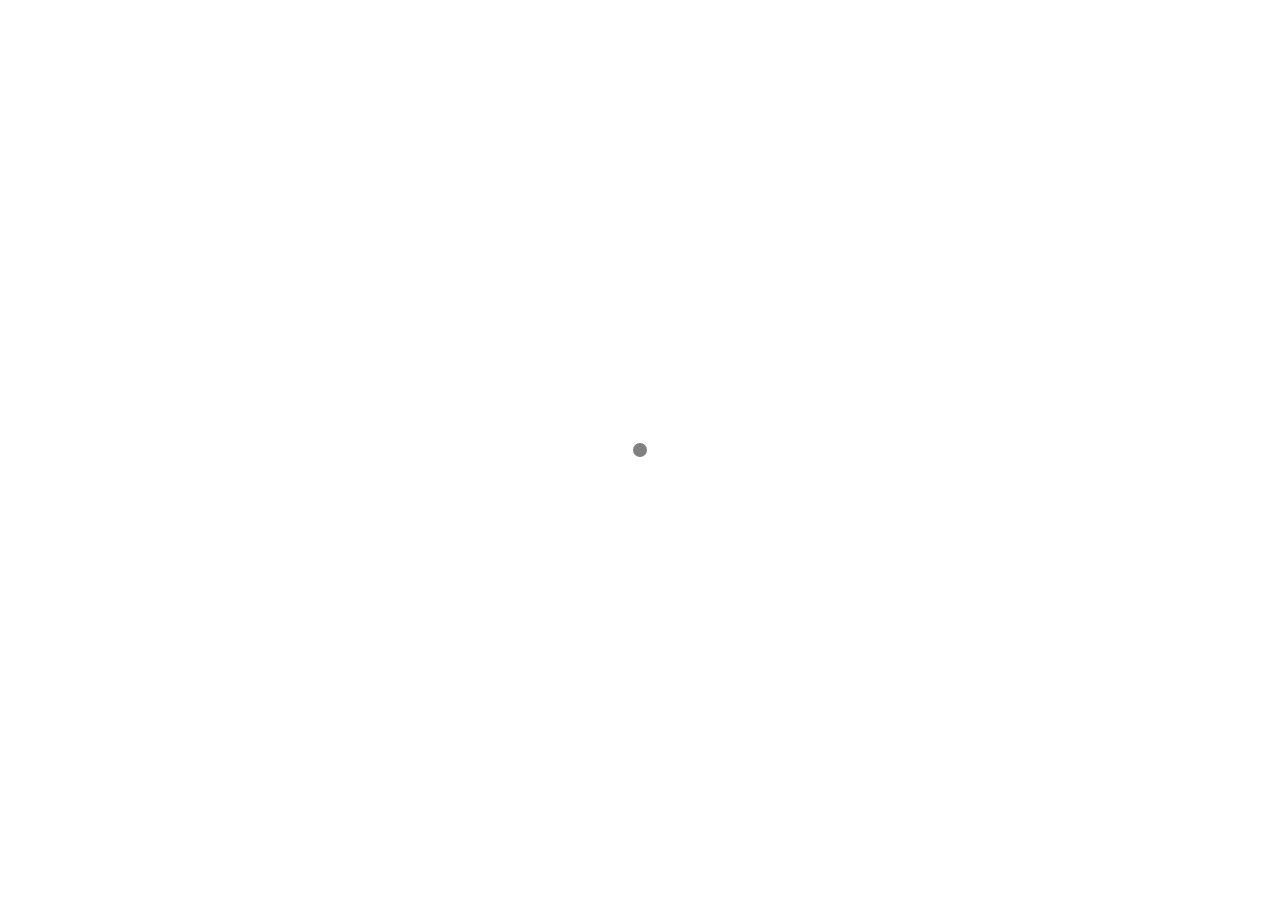
<file: index.html>
<!DOCTYPE html>
<html lang="zh-CN" class="loading">
<head>
    <meta charset="UTF-8" />
    <meta http-equiv="X-UA-Compatible" content="IE=edge,chrome=1" />
    <meta name="viewport" content="width=device-width, minimum-scale=1.0, maximum-scale=1.0, user-scalable=no">
    <title>Hexo</title>
    <meta name="apple-mobile-web-app-capable" content="yes" />
    <meta name="apple-mobile-web-app-status-bar-style" content="black-translucent">
    <meta name="google" content="notranslate" />
    <meta name="keywords" content="Fechin,"> 
    
    <meta name="author" content="chengldu"> 
    <link rel="alternative" href="atom.xml" title="Hexo" type="application/atom+xml"> 
    <link rel="icon" href="/img/favicon.png"> 
    
    
    
    <meta name="twitter:card" content="summary"/>
    <meta name="twitter:title" content="Hexo"/>
    
    
    
    
    
    <meta property="og:site_name" content="Hexo"/>
    <meta property="og:type" content="object"/>
    <meta property="og:title" content="Hexo"/>
    
    
<link rel="stylesheet" href="/css/diaspora.css">

    <script>window.searchDbPath = "/search.xml";</script>
    <link rel="preconnect" href="https://fonts.googleapis.com">
    <link rel="preconnect" href="https://fonts.gstatic.com" crossorigin>
    <link href="https://fonts.googleapis.com/css2?family=Source+Code+Pro&display=swap" rel="stylesheet">
<meta name="generator" content="Hexo 6.3.0"></head>

<body class="loading">
    <span id="config-title" style="display:none">Hexo</span>
    <div id="loader"></div>
    <div class="nav">
    <ul id="menu-menu" class="menu">
        
        <li class="pview menu-item menu-item-type-post_type menu-item-object-page">
            <a href="//" title="首页" target="_blank" rel="noopener">首页</a>
        </li>
        
        <li class="pview menu-item menu-item-type-post_type menu-item-object-page">
            <a href="/categories/" title="分类" target="_blank" rel="noopener">分类</a>
        </li>
        
        <li class="pview menu-item menu-item-type-post_type menu-item-object-page">
            <a href="/tags/" title="标签" target="_blank" rel="noopener">标签</a>
        </li>
        
        <li class="pview menu-item menu-item-type-post_type menu-item-object-page">
            <a href="/archives/" title="归档" target="_blank" rel="noopener">归档</a>
        </li>
        
        <li class="pview menu-item menu-item-type-post_type menu-item-object-page">
            <a href="/about/" title="关于" target="_blank" rel="noopener">关于</a>
        </li>
        
    </ul>
	<span class="target"></span>
	<center>
	<div class="hitokoto">
		<span class="typed" id="hitokoto" data-st="true"></span>
	</div>
	</center>
	
	<p class="footerlinks">
		<a href="#" class="iconfont icon-null"></a>
		
            <a href="/" title="facebook" class="iconfont icon-facebook" target="_blank" rel="noopener"> </a>
        
            <a href="/" title="twitter" class="iconfont icon-twitter" target="_blank" rel="noopener"> </a>
        
            <a href="/" title="github" class="iconfont icon-github" target="_blank" rel="noopener"> </a>
        
            <a href="/img/logo.png" title="wechat" class="iconfont icon-wechat" target="_blank" rel="noopener"> </a>
        
            <a href="mailto:xxxx@gmail.com" title="email" class="iconfont icon-email" target="_blank" rel="noopener"> </a>
        
		<a href="#" class="iconfont icon-null"></a>
	</p>
	
    <p id="copyright">
        &copy; 2023 chengldu.
        <span> | </span>Powered by <a href="https://hexo.io/" title="Hexo" target="_blank" rel="noopener">Hexo</a>
        <span> | </span>Theme <a href="https://github.com/Fechin/hexo-theme-diaspora" title="Diaspora" target="_blank" rel="noopener">Diaspora</a> by Fechin
		
		<span> | </span><a rel="nofollow" href="http://www.beian.miit.gov.cn" target="_blank">冀ICP备xxxxxxx号</a>
		
    </p>
</div>

<div id="container">
    
<div id="screen">
    <div id="mark">
        <div class="layer" data-depth="0.4">
            <img src="/img/welcome-cover.jpg" id="cover" crossorigin="anonymous" width="1920" height="1080">
        </div>
    </div>
    <div id="vibrant">
        <svg viewbox="0 0 2880 1620" height="100%" preserveaspectratio="xMaxYMax slice">
            <polygon opacity="0.7" points="2000,1620 0,1620 0,0 600,0 "/>
        </svg>
        <div></div>
    </div>
    <div id="header">
        <div>
            <a class="image-logo" href="/"></a>
			
            <div class="iconfont icon-menu switchmenu"></div>
        </div>
    </div>
    
    <div id="post0">
        <p>九月 26, 2023</p>
        <h2><a href="/2023/09/26/hello-world/" title="欢迎来到成成的世界" class="posttitle">欢迎来到成成的世界</a></h2>
        <p class="summary">Hello my pigMore info: Writing
Run server1$ hexo server

...</p>
    </div>
    
</div>

    <div id="primary">
        
    </div>
    
</div>
<div id="preview"></div>



</body>


<script src="//lib.baomitu.com/jquery/1.8.3/jquery.min.js"></script>
<script src="/js/plugin.js"></script>
<script src="/js/typed.js"></script>
<script src="/js/diaspora.js"></script>


<link rel="stylesheet" href="/photoswipe/photoswipe.css">
<link rel="stylesheet" href="/photoswipe/default-skin/default-skin.css">


<script src="/photoswipe/photoswipe.min.js"></script>
<script src="/photoswipe/photoswipe-ui-default.min.js"></script>


<!-- Root element of PhotoSwipe. Must have class pswp. -->
<div class="pswp" tabindex="-1" role="dialog" aria-hidden="true">
    <!-- Background of PhotoSwipe. 
         It's a separate element as animating opacity is faster than rgba(). -->
    <div class="pswp__bg"></div>
    <!-- Slides wrapper with overflow:hidden. -->
    <div class="pswp__scroll-wrap">
        <!-- Container that holds slides. 
            PhotoSwipe keeps only 3 of them in the DOM to save memory.
            Don't modify these 3 pswp__item elements, data is added later on. -->
        <div class="pswp__container">
            <div class="pswp__item"></div>
            <div class="pswp__item"></div>
            <div class="pswp__item"></div>
        </div>
        <!-- Default (PhotoSwipeUI_Default) interface on top of sliding area. Can be changed. -->
        <div class="pswp__ui pswp__ui--hidden">
            <div class="pswp__top-bar">
                <!--  Controls are self-explanatory. Order can be changed. -->
                <div class="pswp__counter"></div>
                <button class="pswp__button pswp__button--close" title="Close (Esc)"></button>
                <button class="pswp__button pswp__button--share" title="Share"></button>
                <button class="pswp__button pswp__button--fs" title="Toggle fullscreen"></button>
                <button class="pswp__button pswp__button--zoom" title="Zoom in/out"></button>
                <!-- Preloader demo http://codepen.io/dimsemenov/pen/yyBWoR -->
                <!-- element will get class pswp__preloader--active when preloader is running -->
                <div class="pswp__preloader">
                    <div class="pswp__preloader__icn">
                      <div class="pswp__preloader__cut">
                        <div class="pswp__preloader__donut"></div>
                      </div>
                    </div>
                </div>
            </div>
            <div class="pswp__share-modal pswp__share-modal--hidden pswp__single-tap">
                <div class="pswp__share-tooltip"></div> 
            </div>
            <button class="pswp__button pswp__button--arrow--left" title="Previous (arrow left)">
            </button>
            <button class="pswp__button pswp__button--arrow--right" title="Next (arrow right)">
            </button>
            <div class="pswp__caption">
                <div class="pswp__caption__center"></div>
            </div>
        </div>
    </div>
</div>






</html>
</file>
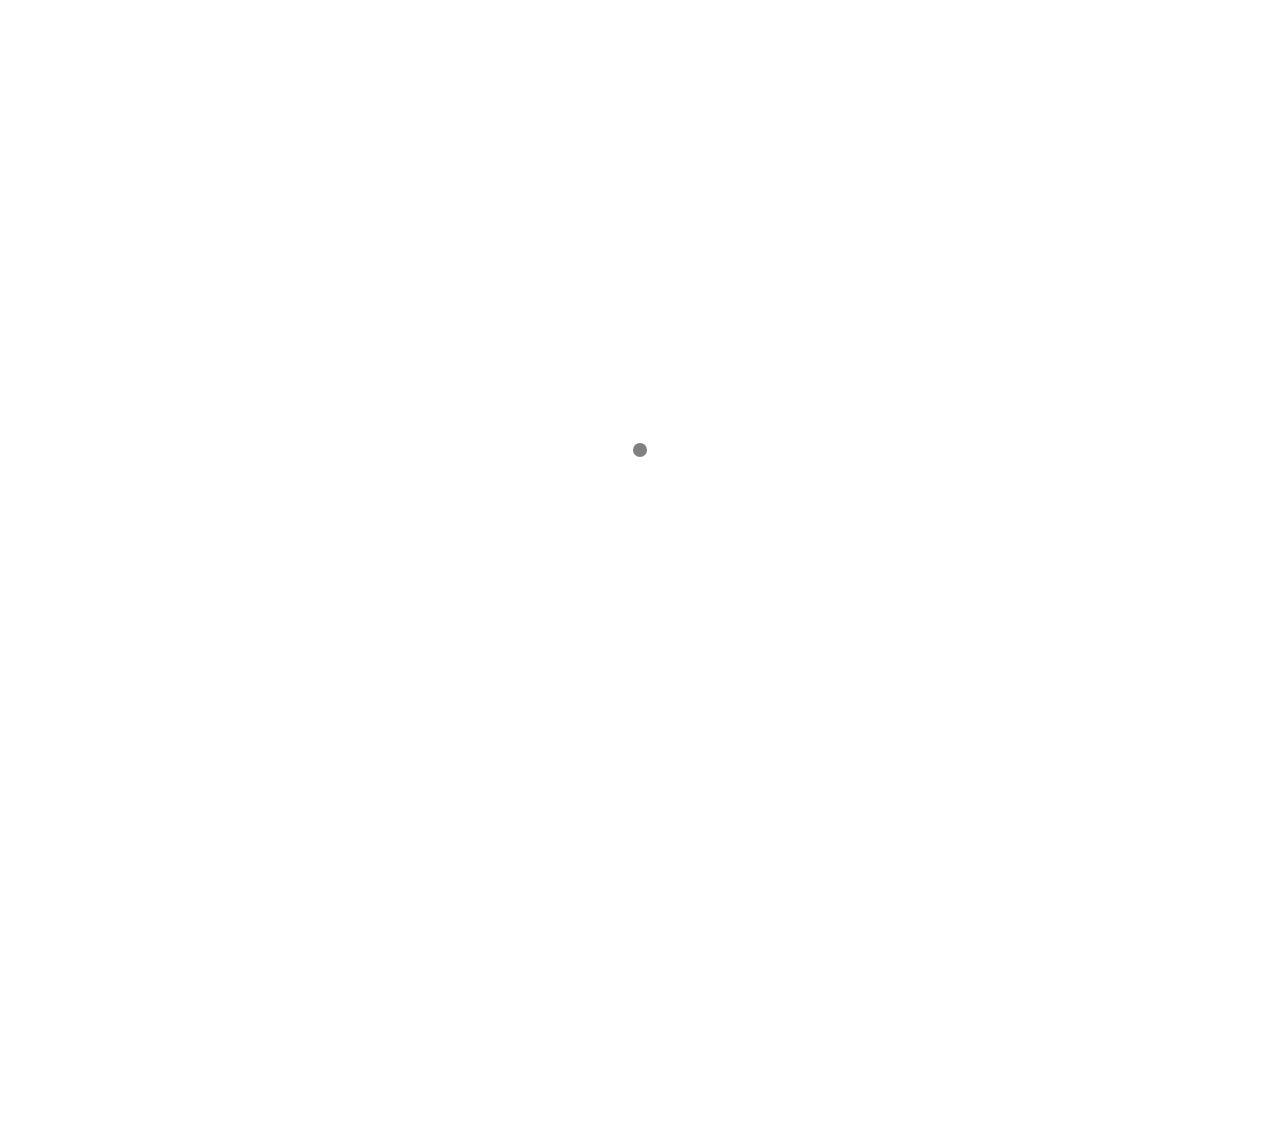
<file: 2023/09/26/hello-world/index.html>
<!DOCTYPE html>
<html lang="zh-CN" class="loading">
<head>
    <meta charset="UTF-8" />
    <meta http-equiv="X-UA-Compatible" content="IE=edge,chrome=1" />
    <meta name="viewport" content="width=device-width, minimum-scale=1.0, maximum-scale=1.0, user-scalable=no">
    <title>欢迎来到成成的世界 - Hexo</title>
    <meta name="apple-mobile-web-app-capable" content="yes" />
    <meta name="apple-mobile-web-app-status-bar-style" content="black-translucent">
    <meta name="google" content="notranslate" />
    <meta name="keywords" content="Fechin,"> 
    <meta name="description" content="Hello my pigMore info: Writing
Run server1$ hexo server

More info: Server
Generate static files1$ ,"> 
    <meta name="author" content="chengldu"> 
    <link rel="alternative" href="atom.xml" title="Hexo" type="application/atom+xml"> 
    <link rel="icon" href="/img/favicon.png"> 
    
    
    
    <meta name="twitter:card" content="summary"/>
    <meta name="twitter:title" content="欢迎来到成成的世界 - Hexo"/>
    <meta name="twitter:description" content="Hello my pigMore info: Writing
Run server1$ hexo server

More info: Server
Generate static files1$ ,"/>
    
    
    
    
    <meta property="og:site_name" content="Hexo"/>
    <meta property="og:type" content="object"/>
    <meta property="og:title" content="欢迎来到成成的世界 - Hexo"/>
    <meta property="og:description" content="Hello my pigMore info: Writing
Run server1$ hexo server

More info: Server
Generate static files1$ ,"/>
    
<link rel="stylesheet" href="/css/diaspora.css">

    <script>window.searchDbPath = "/search.xml";</script>
    <link rel="preconnect" href="https://fonts.googleapis.com">
    <link rel="preconnect" href="https://fonts.gstatic.com" crossorigin>
    <link href="https://fonts.googleapis.com/css2?family=Source+Code+Pro&display=swap" rel="stylesheet">
<meta name="generator" content="Hexo 6.3.0"></head>

<body class="loading">
    <span id="config-title" style="display:none">Hexo</span>
    <div id="loader"></div>
    <div id="single">
    <div id="top" style="display: block;">
    <div class="bar" style="width: 0;"></div>
    <a class="iconfont icon-home image-icon" href="javascript:;" data-url="https://chengldu.github.io"></a>
    <div title="播放/暂停" class="iconfont icon-play"></div>
    <h3 class="subtitle">欢迎来到成成的世界</h3>
    <div class="social">
        <div>
            <div class="share">
                <a title="获取二维码" class="iconfont icon-scan" href="javascript:;"></a>
            </div>
            <div id="qr"></div>
        </div>
    </div>
    <div class="scrollbar"></div>
</div>

    <div class="section">
        <div class="article">
    <div class='main'>
        <h1 class="title">欢迎来到成成的世界</h1>
        <div class="stuff">
            <span>九月 26, 2023</span>
            

        </div>
        <div class="content markdown">
            <h2 id="Hello-my-pig"><a href="#Hello-my-pig" class="headerlink" title="Hello my pig"></a>Hello my pig</h2><p>More info: <a target="_blank" rel="noopener" href="https://hexo.io/docs/writing.html">Writing</a></p>
<h3 id="Run-server"><a href="#Run-server" class="headerlink" title="Run server"></a>Run server</h3><figure class="highlight bash"><table><tr><td class="gutter"><pre><span class="line">1</span><br></pre></td><td class="code"><pre><span class="line">$ hexo server</span><br></pre></td></tr></table></figure>

<p>More info: <a target="_blank" rel="noopener" href="https://hexo.io/docs/server.html">Server</a></p>
<h3 id="Generate-static-files"><a href="#Generate-static-files" class="headerlink" title="Generate static files"></a>Generate static files</h3><figure class="highlight bash"><table><tr><td class="gutter"><pre><span class="line">1</span><br></pre></td><td class="code"><pre><span class="line">$ hexo generate</span><br></pre></td></tr></table></figure>

<p>More info: <a target="_blank" rel="noopener" href="https://hexo.io/docs/generating.html">Generating</a></p>
<h3 id="Deploy-to-remote-sites"><a href="#Deploy-to-remote-sites" class="headerlink" title="Deploy to remote sites"></a>Deploy to remote sites</h3><figure class="highlight bash"><table><tr><td class="gutter"><pre><span class="line">1</span><br></pre></td><td class="code"><pre><span class="line">$ hexo deploy</span><br></pre></td></tr></table></figure>

<p>More info: <a target="_blank" rel="noopener" href="https://hexo.io/docs/one-command-deployment.html">Deployment</a></p>

            <!--[if lt IE 9]><script>document.createElement('audio');</script><![endif]-->
            <audio id="audio" loop="1" preload="auto" controls="controls" data-autoplay="false">
                <source type="audio/mpeg" src="">
            </audio>
            
                <ul id="audio-list" style="display:none">
                    
                        
                            <li title="0" data-url="http://link.hhtjim.com/163/425570952.mp3"></li>
                        
                    
                        
                            <li title="1" data-url="http://link.hhtjim.com/163/425570952.mp3"></li>
                        
                    
                </ul>
            
        </div>
        
        
    <div id="gitalk-container" class="comment link"
		data-enable="false"
        data-ae="false"
        data-ci=""
        data-cs=""
        data-r=""
        data-o=""
        data-a=""
        data-d="false"
    >查看评论</div>


    </div>
    
</div>


    </div>
</div>
</body>


<script src="//lib.baomitu.com/jquery/1.8.3/jquery.min.js"></script>
<script src="/js/plugin.js"></script>
<script src="/js/typed.js"></script>
<script src="/js/diaspora.js"></script>


<link rel="stylesheet" href="/photoswipe/photoswipe.css">
<link rel="stylesheet" href="/photoswipe/default-skin/default-skin.css">


<script src="/photoswipe/photoswipe.min.js"></script>
<script src="/photoswipe/photoswipe-ui-default.min.js"></script>


<!-- Root element of PhotoSwipe. Must have class pswp. -->
<div class="pswp" tabindex="-1" role="dialog" aria-hidden="true">
    <!-- Background of PhotoSwipe. 
         It's a separate element as animating opacity is faster than rgba(). -->
    <div class="pswp__bg"></div>
    <!-- Slides wrapper with overflow:hidden. -->
    <div class="pswp__scroll-wrap">
        <!-- Container that holds slides. 
            PhotoSwipe keeps only 3 of them in the DOM to save memory.
            Don't modify these 3 pswp__item elements, data is added later on. -->
        <div class="pswp__container">
            <div class="pswp__item"></div>
            <div class="pswp__item"></div>
            <div class="pswp__item"></div>
        </div>
        <!-- Default (PhotoSwipeUI_Default) interface on top of sliding area. Can be changed. -->
        <div class="pswp__ui pswp__ui--hidden">
            <div class="pswp__top-bar">
                <!--  Controls are self-explanatory. Order can be changed. -->
                <div class="pswp__counter"></div>
                <button class="pswp__button pswp__button--close" title="Close (Esc)"></button>
                <button class="pswp__button pswp__button--share" title="Share"></button>
                <button class="pswp__button pswp__button--fs" title="Toggle fullscreen"></button>
                <button class="pswp__button pswp__button--zoom" title="Zoom in/out"></button>
                <!-- Preloader demo http://codepen.io/dimsemenov/pen/yyBWoR -->
                <!-- element will get class pswp__preloader--active when preloader is running -->
                <div class="pswp__preloader">
                    <div class="pswp__preloader__icn">
                      <div class="pswp__preloader__cut">
                        <div class="pswp__preloader__donut"></div>
                      </div>
                    </div>
                </div>
            </div>
            <div class="pswp__share-modal pswp__share-modal--hidden pswp__single-tap">
                <div class="pswp__share-tooltip"></div> 
            </div>
            <button class="pswp__button pswp__button--arrow--left" title="Previous (arrow left)">
            </button>
            <button class="pswp__button pswp__button--arrow--right" title="Next (arrow right)">
            </button>
            <div class="pswp__caption">
                <div class="pswp__caption__center"></div>
            </div>
        </div>
    </div>
</div>






</html>
</file>
<file: css/diaspora.css>
body,div,h1,h2,h3,h4,h5,p,ul,li {margin:0;padding:0;font-weight:normal;list-style:none;}
html {-webkit-text-size-adjust:100%;}
html,body {-webkit-tap-highlight-color:rgba(0,0,0,0);-webkit-font-smoothing:antialiased;background:#fff;}
body {font-family:'PingFang SC','Hiragino Sans GB','Microsoft Yahei','WenQuanYi Micro Hei',sans-serif;font-size:14px;position:relative;overflow-x:hidden;}
body:before {background:grey;position:absolute;content:'';display:block;width:14px;height:14px;left:50%;top:50%;margin-left:-7px;margin-top:-7px;border-radius:50%;-webkit-border-radius:50%;-moz-border-radius:50%;-webkit-animation:loading 2s ease-out forwards infinite;-moz-animation:loading 2s ease-out forwards infinite;display:none;}
body.loading:before {display:block;}
@-webkit-keyframes loading {
  0% {-webkit-transform:scale(0.3);}
  50% {-webkit-transform:scale(1.0);}
  100% {-webkit-transform:scale(0.3);}
}
@-moz-keyframes loading {
  0% {-moz-transform:scale(0.3);}
  50% {-moz-transform:scale(1.0);}
  100% {-moz-transform:scale(0.3);}
}
body.loading #container,body.loading #single,body.loading .nav {opacity:0;}
html.loading,body.loading {height:100%;overflow:hidden;}
a,a:hover {text-decoration:none;}
img {display:block;max-width:100%;height:auto;}
audio {display:none;visibility:hidden;opacity:0;width:0;height:0;}
#screen {position:relative;}
#mark {width:100%;height:560px;overflow:hidden;}
.layer {position:relative;}
#cover {position:absolute;max-width:none;}
#header {position:absolute;top:70px;width:100%;}
#header > div {margin:0 60px;position:relative;}
.icon-menu {font-size:20px;padding:6px 6px 5px;border-radius:2px;cursor:pointer;position:absolute;z-index:4;right:0;top:0;margin-top:-3px;background:rgba(255,255,255,.9);}
.icon-search {font-size:20px;padding:6px 6px 5px;border-radius:2px;cursor:pointer;position:absolute;z-index:4;right:40px;top:0;margin-top:-3px;background:rgba(255,255,255,.9);}
.image-logo {z-index:4;position:relative;display:inline-block;-webkit-background-size:75px 32px;-moz-background-size:75px 32px;background-size:75px 32px;background-repeat:no-repeat;background-position:center center;-webkit-mask-box-image:url("/img/logo.png");background-color:white;width:75px;height:32px;mask-image:url("/img/logo.png");mask-size:contain;transition: background-color 0.5s ease-in-out;}
body.mu .image-logo {background-color:black;}
#vibrant {position:absolute;top:0;left:0;width:100%;height:100%;}
#vibrant div {position:absolute;top:0;left:0;width:100%;height:100%;opacity:0;background-color:#000;}
#post0 {width:28%;position:absolute;top:42%;left:10%;}
#post0 p:first-child {color:#fff;font-size:12px;}
#post0 h2 {font-size:28px;margin-top:15px;}
#post0 h2 a {color:#fff;}
#post0 h2 + p {color:#fff;font-size:14px;margin-top:30px;}
.post {margin:100px auto 0;width:1200px;position:relative;}
.post > a {display:inline-block;width:680px;height:440px;overflow:hidden;position:relative;z-index:3;}
.else {position:absolute;background:#fff;text-align:left;top:20px;height:398px;width:498px;border:1px solid #eaeaea;}
.post:nth-child(odd) {text-align:left;}
.post:nth-child(even) {text-align:right;}
.post:nth-child(odd) .else {left:660px;}
.post:nth-child(even) .else {right:660px;}
.else p:first-child {color:#999;font-size:12px;margin:80px 0 0 80px;}
.else h3 {font-size:30px;line-height:1.1;margin:10px 100px 0 80px;}
.else h3 a {color:#333;}
.else h3 + p {color:#555;margin:10px 100px 0 80px;font-size:14px;line-height:1.8;}
.here {position:absolute;left:80px;bottom:80px;color:#999;font-size:13px;}
.here span {display:inline-block;vertical-align:middle;margin-right:10px;font-family:"icomoon","Hiragino Sans GB","Hiragino Sans GB W3","Microsoft YaHei","WenQuanYi Micro Hei",sans-serif;}
.here span:before {display:inline-block;vertical-align:top;margin-right:7px;font-size:16px;}
.here a {display:inline-block;cursor:default;}
#pager {text-align:center;margin:70px 0 0;position:relative;}
#pager a {font-size:14px;letter-spacing:5px;color:#666;border:1px solid #dadada;padding:10px 40px;background:#fff;}
#loader {display:none;position:fixed;top:0;width:100%;height:3px;z-index:100;background-image:-webkit-linear-gradient(left,#F16F5C 0%,#F16F5C 12.5%,#5B56DD 12.5%,#5B56DD 25%,#E15CED 25%,#E15CED 37.5%,#27E559 37.5%,#27E559 50%,#18C8C9 50%,#18C8C9 62.5%,#DC8987 62.5%,#DC8987 75%,#BB83D6 75%,#BB83D6 87.5%,#E774BD 87.5%,#E774BD 100%);background-image:-moz-linear-gradient(left,#F16F5C 0%,#F16F5C 12.5%,#5B56DD 12.5%,#5B56DD 25%,#E15CED 25%,#E15CED 37.5%,#27E559 37.5%,#27E559 50%,#18C8C9 50%,#18C8C9 62.5%,#DC8987 62.5%,#DC8987 75%,#BB83D6 75%,#BB83D6 87.5%,#E774BD 87.5%,#E774BD 100%);}
#top {height:50px;text-align:center;border-bottom:1px solid #f7f7f7;background:#fefefe;width:100%;position:fixed;top:0;z-index:10;display:none;}
body.touch #top {position:relative;}
.icon-icon {color:#333;font-size:20px;position:absolute;left:14px;top:16px;}
.image-icon {-webkit-background-size:24px 24px;-moz-background-size:24px 24px;background-size:24px 24px;background-position:center center;background-repeat:no-repeat;width:24px;height:24px;position:absolute;left:14px;top:15px;color:#333;}
.image-icon:hover {color:black;}
.subtitle {color:#666;font-size:14px;margin-top:16px;display:none;}
.icon-play,.icon-pause,.icon-images {position:absolute;left:70px;color:#666;top:17px;font-size:18px;cursor:pointer;}
.icon-images {left:100px;}
.icon-images.active {color:#EF6D57;}
#top .count {display:none;}
.social {position:absolute;right:0;height:30px;top:12px;}
.share a {display:inline-block;color:#666;margin-right:15px;}
.share a:hover {color:#333;}
.share {position:relative;}
.social > div {display:inline-block;font-size:20px;color:#666;cursor:pointer;margin-left:15px;}
#qr {z-index:10;display:none;position:absolute;background:#fff;padding:16px;border:1px solid #f7f7f7;right:10px;top:50px;}
.bar {position:absolute;height:100%;background:rgba(0,0,0,.07);z-index:-1;width:0;-webkit-transition:width .5s ease;-moz-transition:width .5s ease;transition:width .5s ease;}
.scrollbar {position:absolute;height:2px;width:10px;top:0;background-color:#50bcb6;-webkit-transition:width .5s ease;-moz-transition:width .5s ease;transition:width .5s ease;}
body.touch .scrollbar {display:none;}
.nav {position:fixed;height:100%;width:100%;background:rgba(255,255,255,.97);z-index:3;top:-100%;-webkit-transition:top 0.3s cubic-bezier(0.4,0,0.2,1);-moz-transition:top 0.3s cubic-bezier(0.4,0,0.2,1);transition:top 0.3s cubic-bezier(0.4,0,0.2,1);}
body.mu {overflow:hidden;height:100%;}
html.mu {height:100%;}
body.mu .icon-menu {color:#333;background: none;}
body.mu .icon-search {color:#333;background: none;}
body.mu .icon-menu:before {content:"\e689";}
body.mu .nav {top:0;}
body.mu .icon-logo {color:#333;}
.menu {text-align:center;margin-top:200px;}
.menu ul {display: -webkit-box;display: -ms-flexbox;display: flex;-webkit-box-pack: center;-ms-flex-pack: center;justify-content: center;-ms-flex-wrap: wrap;flex-wrap: wrap;list-style-type: none;padding: 0;}
.menu li {font-size:18px;display:inline-block;margin:0 2px 2px 0;}
.menu li:not(:last-child) {margin-right: 5px;}
.menu a {display: block;font-size: 20px;color: #666;text-decoration: none;padding: 5px;margin: auto 10px;border-bottom: .1em solid transparent;}
.menu a:hover {color:#333; border-bottom: .1em solid #9e1900; padding-bottom: .15em; transition: 150ms ease-in-out;}
.nav p {color:#999;font-size:12px;position:absolute;width:100%;text-align:center;bottom:30px;}
.nav p a {color:#999;text-decoration:underline;}
.nav p:first-letter {font-family:sans-serif;}
.nav .hitokoto {text-align:center;font-size: 16px;margin: 10% auto 10px;padding: 10px 20px 10px;color: darkgray;max-width:800;}
.nav .footerlinks {font-size: 45px; margin: 20px 1px 30px;padding: 10px 1px 10px;}
.nav .footerlinks a {font-size: 35px; text-decoration:none;}
.nav .footerlinks a:hover { color: #737373;}/* 鼠标移动到链接上 */

.set {display:block;max-width:768px;margin:0 auto 30px;line-height:2;padding-left:30px}
.set h3 {font-size:22px;font-weight:500;margin:15px 0 20px}
.set a {display:inline-block;position:relative;color:#424242;padding:5px 5px;}
.set a::before {content:"";position:absolute;width:0;right:0;bottom:0;height:2px;background:#2196F3}
.set a:hover {color:#2196F3!important}
.set .category-list-item,.set .tag-list-item {display:inline-block;font-size:17px;text-align:left}
.set .category-list-item .category-list-count,.set .category-list-item .tag-list-count,.set .tag-list-item .category-list-count,.set .tag-list-item .tag-list-count {color:#9E9E9E;font-style:normal}
.set .category-list-item .category-list-count::before,.set .category-list-item .tag-list-count::before,.set .tag-list-item .category-list-count::before,.set .tag-list-item .tag-list-count::before {content:"["}
.set .category-list-item .category-list-count::after,.set .category-list-item .tag-list-count::after,.set .tag-list-item .category-list-count::after,.set .tag-list-item .tag-list-count::after {content:"]"}
.set .category-list-item {width:30%;margin:5px 0}@media screen and (max-width:768px) {.set .category-list-item {width:100%}}
.set .tag-list-item {margin:10px 20px}
.set .search .search-input {width: 100%;height: 42px;background: transparent;border: 0px;border-bottom:2px solid #6558BC;font-size:20px;padding-top: 20px;}
.set .search .search-input[type=text]:focus{outline: none;border: 0px;border-bottom:2px solid #6558BC;}
.set .search .local-search-result {margin-top:30px;}
.set .search .search-result-list {padding:0;margin: 0;}
.set .search .search-result-title {font-size:23px;}
.set .search .search-result {}
.set .search .search-keyword {background:yellow;padding:2px auto 2px;}
.set .search li {list-style: none; margin: 0;border-bottom:1px dashed #E3E3E3;}
.timeline {display:block;max-width:768px;margin:30px auto 40px;padding-left:30px;border-left:3px solid #B0BEC5}
.timeline .timeline-title::before,.timeline .timeline-subtitle::before,.timeline .timeline-item::before {position:absolute;top:50%;transform:translateY(-50%);border-style:solid;border-color:#B0BEC5;border-radius:50%;background:white;content:"";transition:all .3s ease}
.timeline-title,.timeline-subtitle,.timeline-item {position:relative;margin-bottom:25px;line-height:32px}
.timeline-title:hover::before,.timeline-subtitle:hover::before,.timeline-item:hover::before {border-color:#2196F3}
.timeline-title:hover a,.timeline-subtitle:hover a,.timeline-item:hover a {color:#2196F3}
.timeline-title {font-size:28px}
.timeline-title::before {width:12px;height:12px;border-width:4px;left:-42px}
.timeline-subtitle {font-weight:400;font-size:22px}
.timeline-subtitle::before {width:11px;height:11px;border-width:3px;left:-40px}
.timeline-item {font-family:-apple-system,BlinkMacSystemFont,Segoe UI,Roboto,Oxygen,Ubuntu,Cantarell,Fira Sans,Droid Sans,Helvetica Neue,sans-serif;position:relative;padding-left:100px}
.timeline-item time {position:absolute;left:0;top:50%;transform:translateY(-50%);display:inline-block;font-weight:300;color:#616161;width:100px}
.timeline-item a {color:#212121;font-weight:400;transition:all .3s ease}
.timeline-item::before {width:9px;height:9px;border-width:2px;left:-38px}
#container {padding-bottom:100px;overflow:hidden;position:relative;}
#container:before {content:'';display:block;width:1px;height:200%;position:absolute;left:50%;background:#eaeaea;top:-50%;z-index:0;}
#primary {position:relative;}
#single {background:#fff;position:relative;overflow-x:hidden;}
.section {position:relative;width:100%;overflow:hidden;-webkit-transition:all 0.3s cubic-bezier(0.25,0.5,0.5,0.9);-moz-transition:all 0.3s cubic-bezier(0.25,0.5,0.5,0.9);transition:all 0.3s cubic-bezier(0.25,0.5,0.5,0.9);}
body.touch,body.touch .article {margin-top:0;}
.zoom:before {opacity:0;color:#fff;font-size:20px;display:block;z-index:3;left:50%;top:70%;padding:5px;margin-top:-15px;margin-left:-15px;position:absolute;background:rgba(0,0,0,.7);-webkit-transition:all 0.3s cubic-bezier(0.25,0.5,0.5,0.9);-moz-transition:all 0.3s cubic-bezier(0.25,0.5,0.5,0.9);transition:all 0.3s cubic-bezier(0.25,0.5,0.5,0.9);}
.zoom:hover:before {opacity:1;top:50%;}
.touch .zoom:hover:before {opacity:0;}
.icon-arrow-left:before {content:'\e606';position:absolute;left:0;top:50%;margin-top:-30px;color:#666;}
.icon-arrow-right:before {content:'\e605';position:absolute;right:0;top:50%;margin-top:-30px;color:#666;}
h1.title {font-size:30px;color:#333;line-height:1.3;position:relative;font-weight:bold;}
.page .content:before {display:none;}
.stuff {margin-top:20px;color:#666;font-size:13px;}
.stuff span {display:inline-block;margin-right:20px;}
.stuff .likeThis {pointer-events:none;}
.stuff .icon-like {display:none;}
.stuff .count {color:#666;}
.comment {margin:50px auto;}
.comment.link,.downloadlink {cursor:pointer;letter-spacing:5px;border:1px solid #dadada;width:170px;text-align:center;color:#666;font-size:14px;padding:10px 0;}
.comment .gt-comments-null{display:none;}
.comment .gt-header-textarea{border-radius:0;background: white;}
.comment .gt-popup{margin-top:8px;}
.comment .gt-counts a{color:black;border-bottom:0;pointer-events:none;}
.comment .gt-avatar-github{display:none;}
.comment .gt-header-avatar{display:none;}
.comment .gt-header-comment{margin-left: 0;!important;}
.comment .gt-header-preview{border-radius:0;}
.comment .gt-btn-public{border-radius:0;}
.comment .gt-btn-preview{border-radius:0;}
.comment .gt-btn-login{border-radius:0;}
.comment .gt-ico-tip{display:none;}
.comment .gt-btn-public .gt-btn-text:after{content:"（Cmd | Ctrl  + Enter）";}
.comment .gt-meta{margin:0; border:0;}
#preview {position:fixed;top:0;width:100%;height:100%;z-index:5;background:#fff;left:100%;-moz-transition:all 0.3s cubic-bezier(0,0,0.2,1);-webkit-transition:all 0.3s cubic-bezier(0,0,0.2,1);transition:all 0.3s cubic-bezier(0,0,0.2,1);overflow-y:scroll;}
#preview.show {left:0;}
#preview + canvas {display:none;}
.article {width:70%;margin:0 auto;margin-top:50px;display:-webkit-flex;display:flex;-webkit-align-items:center;align-items:center;-webkit-justify-content:flex-start;justify-content:flex-start;}
.article > div {width:100%;padding:30px 0;margin:0 auto;}
.article .main {width:700px;}
.article .side {align-self:flex-start;flex:0 0 220px;}
.article .toc {width:200px;height:100%;/*position:fixed;*/top:60px;right:100px;padding:1em;line-height:2.3;overflow-y:auto;}
.article .toc .toc-item:hover {font-weight:900;}
.article .toc li a {display:inline-block;color:#737373;text-decoration:none;transition:color,padding 0.2s ease-in-out;}
.article .toc li a:hover {padding-left:8px;border-left:3px solid black;}
.page .main{padding:0px;}

/* Icon font style */
@font-face{font-family:"iconfont";src:url(//at.alicdn.com/t/font_1679264_tle9h9614mq.eot?t=1583722241347);src:url(//at.alicdn.com/t/font_1679264_tle9h9614mq.eot?t=1583722241347#iefix) format("embedded-opentype"),url([data-uri]) format("woff2"),url(//at.alicdn.com/t/font_1679264_tle9h9614mq.woff?t=1583722241347) format("woff"),url(//at.alicdn.com/t/font_1679264_tle9h9614mq.ttf?t=1583722241347) format("truetype"),url(//at.alicdn.com/t/font_1679264_tle9h9614mq.svg?t=1583722241347#iconfont) format("svg")}
.iconfont{font-family:"iconfont"!important;font-size:22px;font-style:normal;-webkit-font-smoothing:antialiased;-moz-osx-font-smoothing:grayscale}
.icon-close:before{content:"\e689"}
.icon-play:before{content:"\e65d"}
.icon-menu:before{content:"\e623"}
.icon-home:before{content:"\e612"}
/*.icon-facebook:before{content:"\e632"}*/
/*.icon-twitter:before{content:"\e659"}*/
/*.icon-github:before{content:"\e64a"}*/
.icon-pause:before{content:"\e64c"}
.icon-scan:before{content:"\e600"}
.icon-search:before{content:"\e601"}
/*.icon-email:before{content:"\e62d"}*/
.icon-like:before{content:"\e602"}
/*.icon-wechat:before{content:"\e603"}*/
.icon-left:before{content:"\e604"}

@font-face {
  font-family: "iconfont"; /* Project id 2609542 */
  src: url('//at.alicdn.com/t/font_2609542_9phvm77zuvw.woff2?t=1623581069201') format('woff2'),
       url('//at.alicdn.com/t/font_2609542_9phvm77zuvw.woff?t=1623581069201') format('woff'),
       url('//at.alicdn.com/t/font_2609542_9phvm77zuvw.ttf?t=1623581069201') format('truetype');
}

.iconfont {
  font-family: "iconfont" !important;
  font-size: 22px;
  font-style: normal;
  -webkit-font-smoothing: antialiased;
  -moz-osx-font-smoothing: grayscale;
}

.icon-github:before {
  content: "\e7d1";
}

.icon-email:before {
  content: "\e6da";
}

.icon-wechat:before {
  content: "\e7e3";
}

.icon-twitter:before {
  content: "\e7e2";
}


/* tags style  */
.post-tags-list {margin-top:10px;display:table;}
.post-tags-list-item {float:left;margin-right:10px;background:rgba(102,128,153,0.075);border-radius:0;padding:2px 5px;}
.post-tags-list-link {color:rgba(44,63,81,0.5);}

/* Post or Page content style */
.content {margin-top:50px;font-size:15px;line-height:2;color:#232323;}
.content h1 {font-size:39px}
.content h2 {font-size:32px}
.content h3 {font-size:26px}
.content h4 {font-size:19px}
.content h5 {font-size:15px}
.content h6 {font-size:13px}
.content strong {font-weight:500;}
.content a {background:transparent;color:#1980e6;text-decoration:none;}
.content a:hover {color:#518dca;}
.content hr {margin-top:21px;margin-bottom:21px;border:0;border-top:1px solid rgba(102,128,153,0.1)}
.content p {margin:0 0 .8em;}
.content ul,.content ol {margin:10px 0;padding-left:20px;}
.content ul li {list-style:disc;margin:5px 0;}
.content ol li {list-style:decimal;margin:5px 0;}
.content > h1,.content > h2,.content > h3,.content > h4,.content > h5,.content > h6 {margin-top:2rem;margin-bottom:0.8rem;color:#000;}
.content > h1:first-child,.content > h2:first-child,.content > h3:first-child,.content > h4:first-child,.content > h5:first-child,.content > h6:first-child {margin-top:0;}
.content img {cursor:pointer;}
.content pre,.content .highlight {background:#2d2d2d;margin:1.6rem 0;padding:0.8rem 0.8rem;border-style:solid;border-width:1px 0;overflow:auto;color:#ccc;line-height:20px;}
.content .gutter {display:none;}
.content .highlight .gutter pre {color:#666;font-size:0.9rem;}
.content code,.content pre {font-family:"Source Code Pro",monospace}
.content code {background:rgba(99,99,99,0.07);color:#ef459c;padding:1px 2px;border-radius:2px;}
.content pre code {background:none;text-shadow:none;padding:0;}
.content blockquote {color:#656565;margin:0 0 1.1em;border-left:3px solid #efefef;border-left-width:6px;background-color:rgba(119,119,119,0.05);border-top-right-radius:5px;border-bottom-right-radius:5px;padding:15px 20px;}
.content blockquote p {margin:0;}
.content table {margin:15px 0;border-collapse:collapse;display:table;width:100%;table-layout:fixed;word-wrap:break-word;}
.content table tr {border-top:1px solid #ccc;background-color:#fff;}
.content table th,.content table td {border:1px solid #ddd;padding:6px 13px;}
.content .highlight pre {border:none;margin:0;padding:0;}
.content .highlight table {margin:0;width:auto;}
.content .highlight td {border:none;padding:0;}
.content .highlight tr {border:0;}
.content .highlight figcaption {font-size:0.85em;color:#999;line-height:1em;margin-bottom:1em;}
.content .highlight figcaption a {float:right;}
.content .highlight .gutter pre {text-align:right;padding-right:20px;}
.content .highlight .line {height:20px;}
.content .video-container {position:relative;padding-bottom:56.25%;padding-top:25px;height:0;}
.content .video-container iframe {position:absolute;top:0;left:0;width:100%;height:100%;}
pre .comment,pre .title {color:#999;}
pre .variable,pre .attribute,pre .tag,pre .regexp,pre .ruby .constant,pre .xml .tag,pre .title,pre .xml .pi,pre .xml .doctype,pre .html .doctype,pre .css .id,pre .css .class,pre .css .pseudo {color:#f2777a;}
pre .number,pre .preprocessor,pre .built_in,pre .literal,pre .params,pre .constant {color:#f99157;}
pre .class,pre .ruby .class .title,pre .css .rules .attribute {color:#99cc99;}
pre .string,pre .value,pre .inheritance,pre .header,pre .ruby .symbol,pre .xml .cdata {color:#99cc99;}
pre .css .hexcolor {color:#66cccc;}
pre .function,pre .python .decorator,pre .python .title,pre .ruby .function .title,pre .ruby .title .keyword,pre .perl .sub,pre .javascript .title,pre .coffeescript .title {color:#6699cc;}
pre .keyword,pre .javascript .function {color:#cc99cc;}

/* Responsive style */
@media screen and (max-width:1200px) {
  #header > div {width:900px;margin:0 auto;}
  #post0 {width:32%;}
  #post0 h2 {font-size:24px;}
  .post {width:900px;}
  .post > a {width:480px;height:310px;}
  .else {top:10px;width:420px;height:290px;}
  .post:nth-child(odd) .else {left:450px;}
  .post:nth-child(even) .else {right:450px;}
  .else p:first-child {font-size:12px;margin:50px 0 0 60px;}
  .else h3 {font-size:24px;margin:10px 60px 0 60px;}
  .else h3 + p {margin:10px 60px 0 60px;}
  .here {left:60px;bottom:50px;}
  .article{width:100%;}
  .article .main{width:94%;}
  .article .side {display:none}
  .comment .gt-btn-public .gt-btn-text:after{content:"";}
}
@media screen and (max-width:900px) {
  #mark {height:480px;}
  #header > div {width:90%;}
  #vibrant polygon {transform:translateX(-10%);-moz-transform:translateX(-10%);-webkit-transform:translateX(-10%);}
  #post0 {width:40%;}
  #post0 h2 {font-size:20px;}
  .post {width:100%;margin-top:60px;background:#fff;padding-bottom:30px;border-bottom:1px solid #eaeaea;}
  .post > a {display:block;margin:0 auto;width:100%;height:auto;}
  .post > a img {margin:0 auto;}
  .else {height:auto;position:static;width:100%;margin:0 auto;background:transparent;border:none;}
  .else p:first-child {margin:30px 0 0 20px;}
  .else h3 {font-size:24px;margin:10px 30px 0 20px;}
  .else h3 + p {margin:10px 30px 0 20px;}
  .here {position:static;margin:20px 0 20px 20px;}
  .article{width:100%;}
  .article .main{width:94%;}
  .article .side {display:none}
  .comment .gt-btn-public .gt-btn-text:after{content:"";}
}
@media screen and (max-width:780px) {
  #header {top:40px;}
  #vibrant svg {display:none;}
  #vibrant div {opacity:0.3;}
  #container {padding-bottom:50px;}
  #post0 {bottom:60px;top:auto;width:70%;left:5%;}
  .menu {width:90%;margin:160px auto 0;}
  .menu li {font-size:16px;}
  #pager {margin:30px 0 0;}
  h1.title {font-size:24px;}
  .tab {display:none;}
  .icon-scan {display:none!important;}
  .icon-images {left:80px;}
  .icon-pause,.icon-play {left:50px;}
  .comment.link {width:140px;padding:5px 0;}
  .article{width:100%;}
  .article .main{width:94%;}
  .article .side {display:none}
  .comment .gt-btn-public .gt-btn-text:after{content:"";}
}
@media screen and (max-width:480px) {
  #post0 p:first-child {display:block;}
  #container:before {display:none;}
  #post0 h2 {text-align:left;margin:0 10px 0 0;}
  #post0 h2 + p {text-align:left;margin:10px 20px 0 0;color:#f2f2f2;font-size:14px;}
  #post0 h2 a {color:#fff;}
  #post0 .summary {display:none;}
  .stuff span {margin-right:10px;}
  .stuff span:first-child {display:none;}
  .content table {font-size:smaller;}
  .content table tr td {padding:6px;}
  .article {width:100%;}
  .article .main{width:94%;}
  .article .side {display:none}
  .comment .gt-btn-public .gt-btn-text:after{content:"";}
}
</file>
<file: photoswipe/photoswipe.css>
/*! PhotoSwipe main CSS by Dmitry Semenov | photoswipe.com | MIT license */
/*
	Styles for basic PhotoSwipe functionality (sliding area, open/close transitions)
*/
/* pswp = photoswipe */
.pswp {
  display: none;
  position: absolute;
  width: 100%;
  height: 100%;
  left: 0;
  top: 0;
  overflow: hidden;
  -ms-touch-action: none;
  touch-action: none;
  z-index: 1500;
  -webkit-text-size-adjust: 100%;
  /* create separate layer, to avoid paint on window.onscroll in webkit/blink */
  -webkit-backface-visibility: hidden;
  outline: none; }
  .pswp * {
    -webkit-box-sizing: border-box;
            box-sizing: border-box; }
  .pswp img {
    max-width: none; }

/* style is added when JS option showHideOpacity is set to true */
.pswp--animate_opacity {
  /* 0.001, because opacity:0 doesn't trigger Paint action, which causes lag at start of transition */
  opacity: 0.001;
  will-change: opacity;
  /* for open/close transition */
  -webkit-transition: opacity 333ms cubic-bezier(0.4, 0, 0.22, 1);
          transition: opacity 333ms cubic-bezier(0.4, 0, 0.22, 1); }

.pswp--open {
  display: block; }

.pswp--zoom-allowed .pswp__img {
  /* autoprefixer: off */
  cursor: -webkit-zoom-in;
  cursor: -moz-zoom-in;
  cursor: zoom-in; }

.pswp--zoomed-in .pswp__img {
  /* autoprefixer: off */
  cursor: -webkit-grab;
  cursor: -moz-grab;
  cursor: grab; }

.pswp--dragging .pswp__img {
  /* autoprefixer: off */
  cursor: -webkit-grabbing;
  cursor: -moz-grabbing;
  cursor: grabbing; }

/*
	Background is added as a separate element.
	As animating opacity is much faster than animating rgba() background-color.
*/
.pswp__bg {
  position: absolute;
  left: 0;
  top: 0;
  width: 100%;
  height: 100%;
  background: #000;
  opacity: 0;
  -webkit-transform: translateZ(0);
          transform: translateZ(0);
  -webkit-backface-visibility: hidden;
  will-change: opacity; }

.pswp__scroll-wrap {
  position: absolute;
  left: 0;
  top: 0;
  width: 100%;
  height: 100%;
  overflow: hidden; }

.pswp__container,
.pswp__zoom-wrap {
  -ms-touch-action: none;
  touch-action: none;
  position: absolute;
  left: 0;
  right: 0;
  top: 0;
  bottom: 0; }

/* Prevent selection and tap highlights */
.pswp__container,
.pswp__img {
  -webkit-user-select: none;
  -moz-user-select: none;
  -ms-user-select: none;
      user-select: none;
  -webkit-tap-highlight-color: transparent;
  -webkit-touch-callout: none; }

.pswp__zoom-wrap {
  position: absolute;
  width: 100%;
  -webkit-transform-origin: left top;
  -ms-transform-origin: left top;
  transform-origin: left top;
  /* for open/close transition */
  -webkit-transition: -webkit-transform 333ms cubic-bezier(0.4, 0, 0.22, 1);
          transition: transform 333ms cubic-bezier(0.4, 0, 0.22, 1); }

.pswp__bg {
  will-change: opacity;
  /* for open/close transition */
  -webkit-transition: opacity 333ms cubic-bezier(0.4, 0, 0.22, 1);
          transition: opacity 333ms cubic-bezier(0.4, 0, 0.22, 1); }

.pswp--animated-in .pswp__bg,
.pswp--animated-in .pswp__zoom-wrap {
  -webkit-transition: none;
  transition: none; }

.pswp__container,
.pswp__zoom-wrap {
  -webkit-backface-visibility: hidden; }

.pswp__item {
  position: absolute;
  left: 0;
  right: 0;
  top: 0;
  bottom: 0;
  overflow: hidden; }

.pswp__img {
  position: absolute;
  width: auto;
  height: auto;
  top: 0;
  left: 0; }

/*
	stretched thumbnail or div placeholder element (see below)
	style is added to avoid flickering in webkit/blink when layers overlap
*/
.pswp__img--placeholder {
  -webkit-backface-visibility: hidden; }

/*
	div element that matches size of large image
	large image loads on top of it
*/
.pswp__img--placeholder--blank {
  background: #222; }

.pswp--ie .pswp__img {
  width: 100% !important;
  height: auto !important;
  left: 0;
  top: 0; }

/*
	Error message appears when image is not loaded
	(JS option errorMsg controls markup)
*/
.pswp__error-msg {
  position: absolute;
  left: 0;
  top: 50%;
  width: 100%;
  text-align: center;
  font-size: 14px;
  line-height: 16px;
  margin-top: -8px;
  color: #CCC; }

.pswp__error-msg a {
  color: #CCC;
  text-decoration: underline; }
</file>
<file: photoswipe/default-skin/default-skin.css>
/*! PhotoSwipe Default UI CSS by Dmitry Semenov | photoswipe.com | MIT license */
/*

	Contents:

	1. Buttons
	2. Share modal and links
	3. Index indicator ("1 of X" counter)
	4. Caption
	5. Loading indicator
	6. Additional styles (root element, top bar, idle state, hidden state, etc.)

*/
/*
	
	1. Buttons

 */
/* <button> css reset */
.pswp__button {
  width: 44px;
  height: 44px;
  position: relative;
  background: none;
  cursor: pointer;
  overflow: visible;
  -webkit-appearance: none;
  display: block;
  border: 0;
  padding: 0;
  margin: 0;
  float: right;
  opacity: 0.75;
  -webkit-transition: opacity 0.2s;
          transition: opacity 0.2s;
  -webkit-box-shadow: none;
          box-shadow: none; }
  .pswp__button:focus, .pswp__button:hover {
    opacity: 1; }
  .pswp__button:active {
    outline: none;
    opacity: 0.9; }
  .pswp__button::-moz-focus-inner {
    padding: 0;
    border: 0; }

/* pswp__ui--over-close class it added when mouse is over element that should close gallery */
.pswp__ui--over-close .pswp__button--close {
  opacity: 1; }

.pswp__button,
.pswp__button--arrow--left:before,
.pswp__button--arrow--right:before {
  background: url(default-skin.png) 0 0 no-repeat;
  background-size: 264px 88px;
  width: 44px;
  height: 44px; }

@media (-webkit-min-device-pixel-ratio: 1.1), (-webkit-min-device-pixel-ratio: 1.09375), (min-resolution: 105dpi), (min-resolution: 1.1dppx) {
  /* Serve SVG sprite if browser supports SVG and resolution is more than 105dpi */
  .pswp--svg .pswp__button,
  .pswp--svg .pswp__button--arrow--left:before,
  .pswp--svg .pswp__button--arrow--right:before {
    background-image: url(default-skin.svg); }
  .pswp--svg .pswp__button--arrow--left,
  .pswp--svg .pswp__button--arrow--right {
    background: none; } }

.pswp__button--close {
  background-position: 0 -44px; }

.pswp__button--share {
  background-position: -44px -44px; }

.pswp__button--fs {
  display: none; }

.pswp--supports-fs .pswp__button--fs {
  display: block; }

.pswp--fs .pswp__button--fs {
  background-position: -44px 0; }

.pswp__button--zoom {
  display: none;
  background-position: -88px 0; }

.pswp--zoom-allowed .pswp__button--zoom {
  display: block; }

.pswp--zoomed-in .pswp__button--zoom {
  background-position: -132px 0; }

/* no arrows on touch screens */
.pswp--touch .pswp__button--arrow--left,
.pswp--touch .pswp__button--arrow--right {
  visibility: hidden; }

/*
	Arrow buttons hit area
	(icon is added to :before pseudo-element)
*/
.pswp__button--arrow--left,
.pswp__button--arrow--right {
  background: none;
  top: 50%;
  margin-top: -50px;
  width: 70px;
  height: 100px;
  position: absolute; }

.pswp__button--arrow--left {
  left: 0; }

.pswp__button--arrow--right {
  right: 0; }

.pswp__button--arrow--left:before,
.pswp__button--arrow--right:before {
  content: '';
  top: 35px;
  background-color: rgba(0, 0, 0, 0.3);
  height: 30px;
  width: 32px;
  position: absolute; }

.pswp__button--arrow--left:before {
  left: 6px;
  background-position: -138px -44px; }

.pswp__button--arrow--right:before {
  right: 6px;
  background-position: -94px -44px; }

/*

	2. Share modal/popup and links

 */
.pswp__counter,
.pswp__share-modal {
  -webkit-user-select: none;
  -moz-user-select: none;
  -ms-user-select: none;
      user-select: none; }

.pswp__share-modal {
  display: block;
  background: rgba(0, 0, 0, 0.5);
  width: 100%;
  height: 100%;
  top: 0;
  left: 0;
  padding: 10px;
  position: absolute;
  z-index: 1600;
  opacity: 0;
  -webkit-transition: opacity 0.25s ease-out;
          transition: opacity 0.25s ease-out;
  -webkit-backface-visibility: hidden;
  will-change: opacity; }

.pswp__share-modal--hidden {
  display: none; }

.pswp__share-tooltip {
  z-index: 1620;
  position: absolute;
  background: #FFF;
  top: 56px;
  border-radius: 2px;
  display: block;
  width: auto;
  right: 44px;
  -webkit-box-shadow: 0 2px 5px rgba(0, 0, 0, 0.25);
          box-shadow: 0 2px 5px rgba(0, 0, 0, 0.25);
  -webkit-transform: translateY(6px);
      -ms-transform: translateY(6px);
          transform: translateY(6px);
  -webkit-transition: -webkit-transform 0.25s;
          transition: transform 0.25s;
  -webkit-backface-visibility: hidden;
  will-change: transform; }
  .pswp__share-tooltip a {
    display: block;
    padding: 8px 12px;
    color: #000;
    text-decoration: none;
    font-size: 14px;
    line-height: 18px; }
    .pswp__share-tooltip a:hover {
      text-decoration: none;
      color: #000; }
    .pswp__share-tooltip a:first-child {
      /* round corners on the first/last list item */
      border-radius: 2px 2px 0 0; }
    .pswp__share-tooltip a:last-child {
      border-radius: 0 0 2px 2px; }

.pswp__share-modal--fade-in {
  opacity: 1; }
  .pswp__share-modal--fade-in .pswp__share-tooltip {
    -webkit-transform: translateY(0);
        -ms-transform: translateY(0);
            transform: translateY(0); }

/* increase size of share links on touch devices */
.pswp--touch .pswp__share-tooltip a {
  padding: 16px 12px; }

a.pswp__share--facebook:before {
  content: '';
  display: block;
  width: 0;
  height: 0;
  position: absolute;
  top: -12px;
  right: 15px;
  border: 6px solid transparent;
  border-bottom-color: #FFF;
  -webkit-pointer-events: none;
  -moz-pointer-events: none;
  pointer-events: none; }

a.pswp__share--facebook:hover {
  background: #3E5C9A;
  color: #FFF; }
  a.pswp__share--facebook:hover:before {
    border-bottom-color: #3E5C9A; }

a.pswp__share--twitter:hover {
  background: #55ACEE;
  color: #FFF; }

a.pswp__share--pinterest:hover {
  background: #CCC;
  color: #CE272D; }

a.pswp__share--download:hover {
  background: #DDD; }

/*

	3. Index indicator ("1 of X" counter)

 */
.pswp__counter {
  position: absolute;
  left: 0;
  top: 0;
  height: 44px;
  font-size: 13px;
  line-height: 44px;
  color: #FFF;
  opacity: 0.75;
  padding: 0 10px; }

/*
	
	4. Caption

 */
.pswp__caption {
  position: absolute;
  left: 0;
  bottom: 0;
  width: 100%;
  min-height: 44px; }
  .pswp__caption small {
    font-size: 11px;
    color: #BBB; }

.pswp__caption__center {
  text-align: left;
  max-width: 420px;
  margin: 0 auto;
  font-size: 13px;
  padding: 10px;
  line-height: 20px;
  color: #CCC; }

.pswp__caption--empty {
  display: none; }

/* Fake caption element, used to calculate height of next/prev image */
.pswp__caption--fake {
  visibility: hidden; }

/*

	5. Loading indicator (preloader)

	You can play with it here - http://codepen.io/dimsemenov/pen/yyBWoR

 */
.pswp__preloader {
  width: 44px;
  height: 44px;
  position: absolute;
  top: 0;
  left: 50%;
  margin-left: -22px;
  opacity: 0;
  -webkit-transition: opacity 0.25s ease-out;
          transition: opacity 0.25s ease-out;
  will-change: opacity;
  direction: ltr; }

.pswp__preloader__icn {
  width: 20px;
  height: 20px;
  margin: 12px; }

.pswp__preloader--active {
  opacity: 1; }
  .pswp__preloader--active .pswp__preloader__icn {
    /* We use .gif in browsers that don't support CSS animation */
    background: url(preloader.gif) 0 0 no-repeat; }

.pswp--css_animation .pswp__preloader--active {
  opacity: 1; }
  .pswp--css_animation .pswp__preloader--active .pswp__preloader__icn {
    -webkit-animation: clockwise 500ms linear infinite;
            animation: clockwise 500ms linear infinite; }
  .pswp--css_animation .pswp__preloader--active .pswp__preloader__donut {
    -webkit-animation: donut-rotate 1000ms cubic-bezier(0.4, 0, 0.22, 1) infinite;
            animation: donut-rotate 1000ms cubic-bezier(0.4, 0, 0.22, 1) infinite; }

.pswp--css_animation .pswp__preloader__icn {
  background: none;
  opacity: 0.75;
  width: 14px;
  height: 14px;
  position: absolute;
  left: 15px;
  top: 15px;
  margin: 0; }

.pswp--css_animation .pswp__preloader__cut {
  /* 
			The idea of animating inner circle is based on Polymer ("material") loading indicator 
			 by Keanu Lee https://blog.keanulee.com/2014/10/20/the-tale-of-three-spinners.html
		*/
  position: relative;
  width: 7px;
  height: 14px;
  overflow: hidden; }

.pswp--css_animation .pswp__preloader__donut {
  -webkit-box-sizing: border-box;
          box-sizing: border-box;
  width: 14px;
  height: 14px;
  border: 2px solid #FFF;
  border-radius: 50%;
  border-left-color: transparent;
  border-bottom-color: transparent;
  position: absolute;
  top: 0;
  left: 0;
  background: none;
  margin: 0; }

@media screen and (max-width: 1024px) {
  .pswp__preloader {
    position: relative;
    left: auto;
    top: auto;
    margin: 0;
    float: right; } }

@-webkit-keyframes clockwise {
  0% {
    -webkit-transform: rotate(0deg);
            transform: rotate(0deg); }
  100% {
    -webkit-transform: rotate(360deg);
            transform: rotate(360deg); } }

@keyframes clockwise {
  0% {
    -webkit-transform: rotate(0deg);
            transform: rotate(0deg); }
  100% {
    -webkit-transform: rotate(360deg);
            transform: rotate(360deg); } }

@-webkit-keyframes donut-rotate {
  0% {
    -webkit-transform: rotate(0);
            transform: rotate(0); }
  50% {
    -webkit-transform: rotate(-140deg);
            transform: rotate(-140deg); }
  100% {
    -webkit-transform: rotate(0);
            transform: rotate(0); } }

@keyframes donut-rotate {
  0% {
    -webkit-transform: rotate(0);
            transform: rotate(0); }
  50% {
    -webkit-transform: rotate(-140deg);
            transform: rotate(-140deg); }
  100% {
    -webkit-transform: rotate(0);
            transform: rotate(0); } }

/*
	
	6. Additional styles

 */
/* root element of UI */
.pswp__ui {
  -webkit-font-smoothing: auto;
  visibility: visible;
  opacity: 1;
  z-index: 1550; }

/* top black bar with buttons and "1 of X" indicator */
.pswp__top-bar {
  position: absolute;
  left: 0;
  top: 0;
  height: 44px;
  width: 100%; }

.pswp__caption,
.pswp__top-bar,
.pswp--has_mouse .pswp__button--arrow--left,
.pswp--has_mouse .pswp__button--arrow--right {
  -webkit-backface-visibility: hidden;
  will-change: opacity;
  -webkit-transition: opacity 333ms cubic-bezier(0.4, 0, 0.22, 1);
          transition: opacity 333ms cubic-bezier(0.4, 0, 0.22, 1); }

/* pswp--has_mouse class is added only when two subsequent mousemove events occur */
.pswp--has_mouse .pswp__button--arrow--left,
.pswp--has_mouse .pswp__button--arrow--right {
  visibility: visible; }

.pswp__top-bar,
.pswp__caption {
  background-color: rgba(0, 0, 0, 0.5); }

/* pswp__ui--fit class is added when main image "fits" between top bar and bottom bar (caption) */
.pswp__ui--fit .pswp__top-bar,
.pswp__ui--fit .pswp__caption {
  background-color: rgba(0, 0, 0, 0.3); }

/* pswp__ui--idle class is added when mouse isn't moving for several seconds (JS option timeToIdle) */
.pswp__ui--idle .pswp__top-bar {
  opacity: 0; }

.pswp__ui--idle .pswp__button--arrow--left,
.pswp__ui--idle .pswp__button--arrow--right {
  opacity: 0; }

/*
	pswp__ui--hidden class is added when controls are hidden
	e.g. when user taps to toggle visibility of controls
*/
.pswp__ui--hidden .pswp__top-bar,
.pswp__ui--hidden .pswp__caption,
.pswp__ui--hidden .pswp__button--arrow--left,
.pswp__ui--hidden .pswp__button--arrow--right {
  /* Force paint & create composition layer for controls. */
  opacity: 0.001; }

/* pswp__ui--one-slide class is added when there is just one item in gallery */
.pswp__ui--one-slide .pswp__button--arrow--left,
.pswp__ui--one-slide .pswp__button--arrow--right,
.pswp__ui--one-slide .pswp__counter {
  display: none; }

.pswp__element--disabled {
  display: none !important; }

.pswp--minimal--dark .pswp__top-bar {
  background: none; }
</file>
